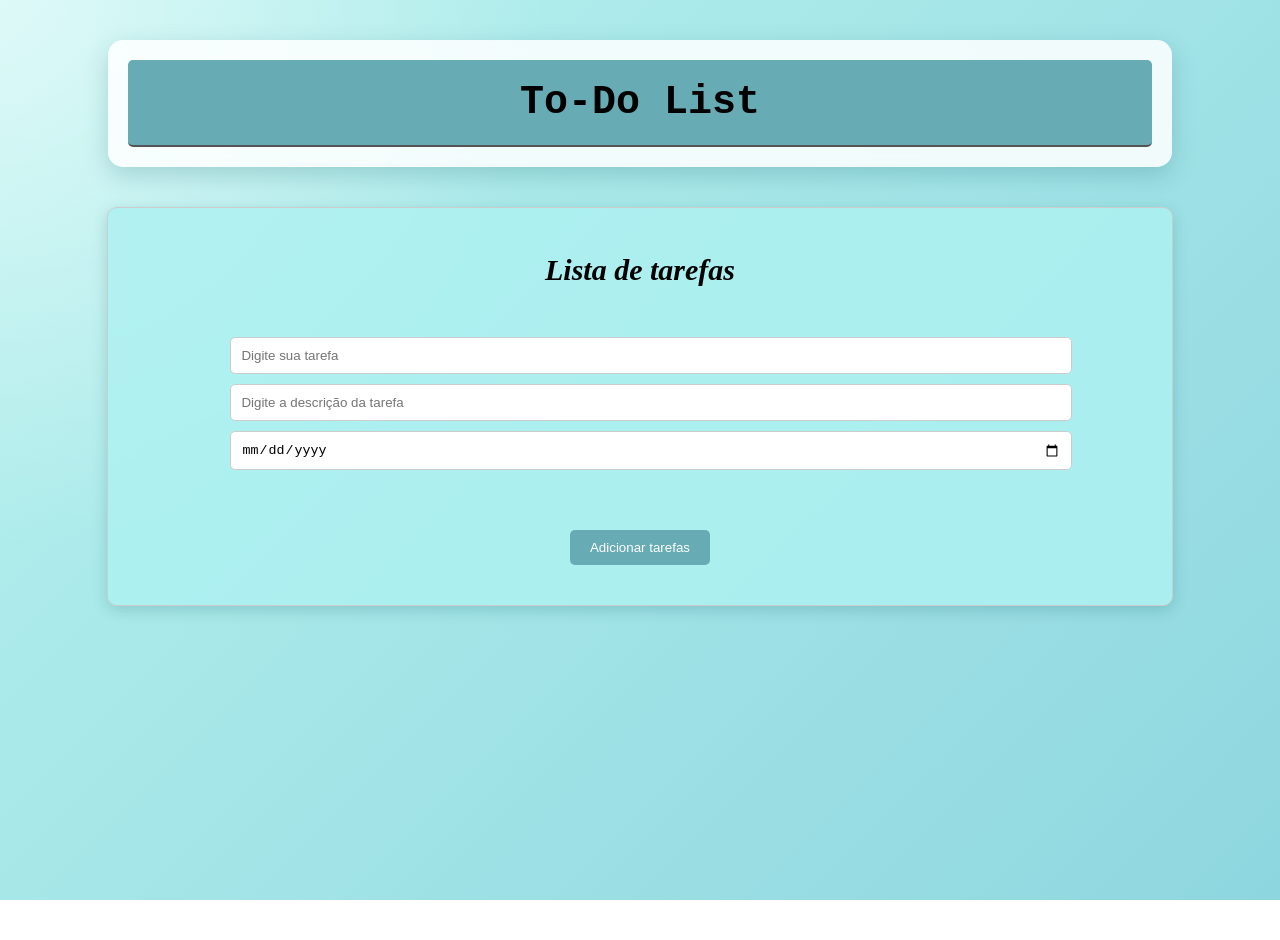
<file: index.html>
<!DOCTYPE html>
<html lang="en">
<head>
    <meta charset="UTF-8">
    <meta name="viewport" content="width=device-width, initial-scale=1.0">
    <title>Document</title>
    <link rel="stylesheet" href="to-do list.css">
</head>
<body>
    <section>
        <h1>To-Do List</h1>
        </section>

        <main>
            <h2>Lista de tarefas</h2>
            <div class="task-form">
                <input type="text" id="task" placeholder="Digite sua tarefa">
                <input type="text" id="description" placeholder="Digite a descrição da tarefa">
                <input type="date" id="date">
            </div>
            <div id="button-list">
                <input type="button" id="add" value="Adicionar tarefas">
            </div>
        </main>

        <ul id="task-list" class="task-list"></ul>
        <script src="to-do list.js"></script>

</body>
</html>
</file>
<file: to-do list.css>
body {
    font-family: Arial, sans-serif;
    margin: 0;
    padding: 0;
    min-height: 100vh;

    background:
        radial-gradient(circle at top left, #ffffff88, transparent 35%),
        linear-gradient(135deg, #b8f3ef, #8ed6df);
    background-attachment: fixed;
}

h1{
    font-family:'Courier New', Courier, monospace;
    font-size: 2.5em;
    text-align: center;
    background-color: #67abb4;
    margin: 0;
    padding: 20px;
    border-bottom: 2px solid #555;
    border-radius: 5px;
}

nav a {
    margin: 0 15px;
    color: #333;
    text-decoration: none;
    font-weight: bold;
    text-transform: uppercase;
    text-shadow: 1px 1px 2px rgba(0,0,0,0.2);
    text-align: center;
}

nav a:hover {
    color: #67abb4;
}

section {
    background-color: rgba(255, 255, 255, 0.85);
    backdrop-filter: blur(8px);
    padding: 20px;
    border-radius: 15px;
    box-shadow: 0 8px 25px rgba(0, 80, 90, 0.2);
    margin: 40px auto;
    width: 80%;
}

main{
    background-color: rgba(174, 241, 241, 0.85);
    border: 1px solid #ccc;
margin: 20px auto;
    padding: 20px;
    border-radius: 10px;
    box-shadow: 0 4px 15px rgba(0, 80, 90, 0.2);
    width: 80%;
}

    h2{
    text-align: center;
    font-family: Georgia, 'Times New Roman', Times, serif;
    font-style: italic;
    font-size: 30px;
}

.task-form,
.task-list{
    list-style: none;
    padding: 20px;
    margin: 30px auto;
    width: 80%;
}

.task-form input{
    width: 100%;
    padding: 10px;
    margin-bottom: 10px;
    border: 1px solid #ccc;
    border-radius: 5px;
}

.task-list li{
    background-color: #fff;
    margin-bottom: 15px;
    padding: 18px;
    border: 1px solid #ddd;
    border-radius: 8px;
    box-shadow: 0 3px 8px rgba(0, 80, 90, 0.15);
}
#add{
    display: block;
    margin: 20px auto;
    padding: 10px 20px;
    background-color: #67abb4;
    color: #fff;
    border: none;
    border-radius: 5px;
    cursor: pointer;
}
</file>
